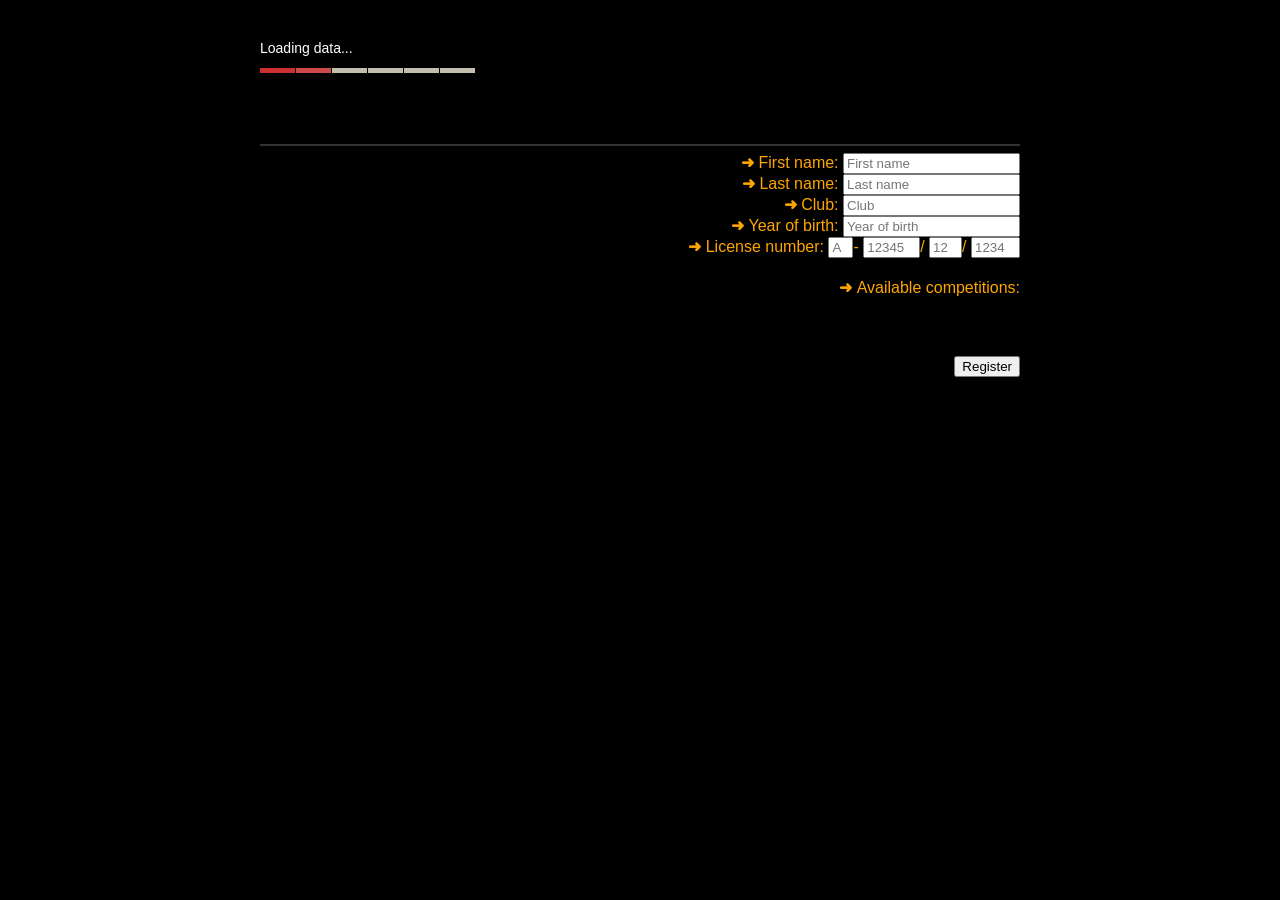
<file: index.htm>
﻿<!DOCTYPE html>
<html>
    <head>
        <title>Firebase event register</title>
        <meta http-equiv="Content-Type" content="text/html; charset=utf-8">
        <meta http-equiv="Content-Language" content="en">
        <script src="https://cdn.firebase.com/v0/firebase.js"></script>
        <script src="https://ajax.googleapis.com/ajax/libs/jquery/1.9.0/jquery.min.js"></script>
        <link rel="stylesheet" type="text/css" href="main.css">
    </head>
    <body>
        <div id="outer">

                <div id="content">
                <br><br>
                <div id="caption1">Loading data...</div>
                <div id="loaderImg"><img src="load-01.gif"></div>
                <div id="caption2"></div>
                <br>
                <div id="caption3"></div>
                <div id="registeredLists">
                </div>
                <table id="registeredTable"></table>
                <br><br>
                <hr color = #333>
                <form id="registerForm" action="javascript:alert( 'Error!' );">
                    <div class="right">
                        <span id="arrowName1"><strong>&#10140; </strong></span><span id="name1">First name: </span><input type="text" id="name1Input" placeholder="First name" required><br>
                        <span id="arrowName2"><strong>&#10140; </strong></span><span id="name2">Last name: </span><input type="text" id="name2Input" placeholder="Last name" required><br>
                        <span id="arrowOrg"><strong>&#10140; </strong></span><span id="org">Club: </span><input type="text" id="clubInput" placeholder="Club" required><br>
                        <span id="arrowYear"><strong>&#10140; </strong></span><span id="year">Year of birth: </span><input type="text" id="yearInput" placeholder="Year of birth" required><br>
                        <span id="arrowLic"><strong>&#10140; </strong></span><span id="licenceNumber">License number: </span><input type="text" id="License number" placeholder="A" maxlength="1" size="1" required>-
                        <input type="text" id="lic2Input" placeholder="12345" maxlength="5" size="5" required>/
                        <input type="text" id="lic3Input" placeholder="12" maxlength="2" size="2" required>/
                        <input type="text" id="lic4Input" placeholder="1234" maxlength="4" size="4" required>
                        <br><br>
                        <span id="arrowCB"><strong>&#10140; </strong></span><span id="competitionBoxes">Available competitions:</span><br>
                        <table id="competitionsTable" cellpadding = "2" cellspacing = "0"></table>
                        <br><br><br>
                        <input id="submitBtn" type="submit" value="Register"><br>
                    </div>
                </form>


                    <script>
                        var fbLink = 'https://radiant-torch-8631.firebaseio.com/Tournament';
                        var compLink = fbLink + '/competitions';
                        var compArr = new Array();
                        var checkBoxArr = new Array();

                        function makeDate(d, m, y, s)
                        {
                            var day, month, year, fullDate;
                            if (d < 10) {day = " 0" + d + s} else {day = " " + d + s}
                            if (m > 9) {month = "" + m  + s} else {month = "0" + m + s}
                            year = "" + y;
                            fullDate = day + month + year;
                            return fullDate;
                        }

                        function createTable(comp){

                            var mytable = $('<table></table>').attr({ id: "registeredFor" + comp, class: "registered", width: "100%", cellpadding: 5, cellspacing: 0 } );
                            var rows = 1;
                            var cols = 4;
                            var tr = [];
                            for (var i = 0; i < rows; i++) {
                                var row = $('<tr></tr>').attr({ class: ["class1", "class2", "class3"].join(' ') }).appendTo(mytable);
                                $('<td></td>').text("").appendTo(row);
                            }
                            mytable.appendTo("#registeredLists");
                        }

                        function getMaxParticipants(comp)
                        {
                            var max = 0;
                            regTournament.child(comp).once('value', function(ss) {
                                max = ss.val();
                            });
                            return max;
                        }

                        function showCompetitionsLists(comp)
                        {
                            var i = 1;
                            var row = "";
                            var compSpecLink = "";
                            compSpecLink =  compLink + "/" + comp;
                            var regCompList = new Firebase(compSpecLink);
                            createTable(comp);
                            row = "<tr class='tab-competition1g'><td class='tab-blue1' ><em> " + comp + ":</em></td><td class='max-participants'>max. participants: " + getMaxParticipants(comp) + "</td><td></td><td></td><td></td></tr>";
                            $("#registeredFor" + comp).append(row);
                            regCompList.on('child_added', function(snapshot) {
                                var regData = snapshot.val();
                                row = "<tr><td class='registeredCol1'> " + i + ".</td><td class='registeredCol2'>" + regData.name1 + " " + regData.name2 + " &nbsp;&nbsp;</td><td class='registeredCol3'>" + regData.org + " </td><td class='registeredCol3'>&nbsp;" + regData.year + "</td></tr>";
                                i++;
                                $("#registeredFor" + comp).append(row);
                                if (i - 1 >= getMaxParticipants(comp)) {
                                    var checkBoxIndex = $.inArray( comp, compArr );
                                    $("#cbox0" + checkBoxIndex).hide();
                                }
                            });
                            regCompList.on('child_removed', function(snapshot) {
                                window.location.reload(true);
                            });
                            if (i - 1 < getMaxParticipants(comp)) {
                                return true;
                            } else {
                                return false;
                            }
                        }

                        function competitions()
                        {
                            var regCompetitions = new Firebase(compLink);
                            var i = 1;
                            regCompetitions.on('child_added', function(snapshot) {
                                var regData = snapshot.val();
                                compArr[i] = snapshot.name();
                                checkBoxArr[i] = "#cbox0" + i;
                                var row = "<tr class='tab-zawody1g'><td></td><td>" + snapshot.name() + " </td><td><input type='checkbox' id='cbox0" + i + "'></td></tr>";
                                i++;
                                if (showCompetitionsLists(snapshot.name())) {
                                    $("#competitionsTable").append(row);
                                }
                            });
                            regCompetitions.on('child_removed', function(snapshot) {
                                window.location.reload(true);
                            });
                        }

                        function showError (arrow) {
                            $(arrow).css('color', '#C30000');
                            $(arrow).show().fadeOut( 3000 );
//            $(elem).css('color', '#C30000');
                        }

                        function validateForm() {
                            var atLeastOneIsChecked = $('#registerForm :checkbox:checked').length > 0;
                            if (!atLeastOneIsChecked) {
                                showError("#arrowCB")
                                return false;
                            } else {
                                var name1 = $('#name1Input').val();
                                if (name1 == "" || name1 == null) {
                                    showError("#arrowName1");
                                    return false
                                }
                                var name2 = $('#name2Input').val();
                                if (name2 == "" || name2 == null) {
                                    showError("#arrowName2");
                                    return false
                                }

                                var year = $('#yearInput').val();
                                if (year == "" || year == null) {
                                    showError("#arrowYear");
                                    return false
                                }
                                if (year.length != 4) {
                                    showError("#arrowYear");
                                    return false
                                }
                                if (isNaN(Number(year))) {
                                    showError("#arrowYear");
                                    return false
                                }
                                if ( Number(year) < 1920 ||  Number(year) > (2015-17)) {
                                    showError("#arrowYear");
                                    return false
                                }

                                var org = $('#clubInput').val();
                                if (org == "" || org == null) {
                                    showError("#arrowOrg");
                                    return false
                                }

                                var lic1 = $('#lic1Input').val();
                                if (lic1 == "") {
                                    showError("#arrowLic");
                                    console.log("lic1");
                                    return false
                                }
                                var lic2 = $('#lic2Input').val();
                                if (lic2.length != 5) {
                                    showError("#arrowLic");
                                    console.log("lic2a");
                                    return false
                                }
                                if (isNaN(Number(lic2))) {
                                    showError("#arrowLic");
                                    console.log("lic2b");
                                    return false
                                }
                                if ( Number(lic2) < 0) {
                                    showError("#arrowLic");
                                    console.log("lic2c");
                                    return false
                                }

                                var lic3 = $('#lic3Input').val();
                                if (lic3.length != 2) {
                                    showError("#arrowLic");
                                    return false
                                }
                                if (isNaN(Number(lic3))) {
                                    showError("#arrowLic");
                                    return false
                                }
                                if ( Number(lic3) < 1 ||  Number(lic3) > 99) {
                                    showError("#arrowLic");
                                    return false
                                }

                                var lic4 = $('#lic4Input').val();
                                if (lic4.length != 4) {
                                    showError("#arrowLic");
                                    return false
                                }
                                if (isNaN(Number(lic4))) {
                                    showError("#arrowLic");
                                    return false
                                }
                                if ( Number(lic4) < 0000 ||  Number(lic4) > 9999) {
                                    showError("#arrowLic");
                                    return false
                                }

                                return true;
                            }
                        }

                        var regTournament = new Firebase(fbLink);
                        regTournament.on('value', function(snapshot) {
                            if(snapshot.val() === null) {
                                alert('No data!');
                            } else {
                                var cap1 = snapshot.val().caption1;
                                var cap2 = snapshot.val().caption2;
                                var d = snapshot.val().d_day;
                                var m = snapshot.val().d_month;
                                var y = snapshot.val().d_year;
                                var h = snapshot.val().hour;
                                $("#loaderImg").hide();
                                $("#caption1").text(cap1 + makeDate(d, m, y, "."));
                                $("#caption1").attr({class: "caption1"});
                                // $("#caption1").css('background-color','#C30000');
                                $("#caption2").text(cap2);
                                $("#caption2").attr({class: "caption2"});
                                $("#caption3").text("Registration");
                                $("#caption3").attr({class: "caption3"});
                            }
                        });

                        $("#arrowCB").hide();
                        $("#arrowLic").hide();
                        $("#arrowName1").hide();
                        $("#arrowName2").hide();
                        $("#arrowOrg").hide();
                        $("#arrowYear").hide();

                        competitions();
                        $("#competitionsTable").css('float', 'right');

                        $("#registerForm").submit(function( event ) {

                            if (validateForm()) {
                                $("#competitionBoxes").css('color', 'Yellow');
                                event.preventDefault();

                                var license = $('#lic1Input').val() + "_" + $('#lic2Input').val() + "_" + $('#lic3Input').val() + "_" + $('#lic4Input').val();
                                var name1 = $('#name1Input').val();
                                var name2 = $('#name2Input').val();
                                var org = $('#clubInput').val();
                                var year = $('#yearInput').val();

                                for (var i = 1; i < checkBoxArr.length; i++)
                                {
                                    if ($(checkBoxArr[i]).is(":checked"))
                                    {
                                        var regCompetitions = new Firebase(compLink + "/" + compArr[i]);
                                        regCompetitions.child(license).set({name1: name1, name2: name2, org: org, year: year});
                                    }
                                }
                                window.location.reload(true);
                                return;
                            }
                            event.preventDefault();
                        });

                    </script>
                </div>
        </div>
    </body>
</html>
</file>
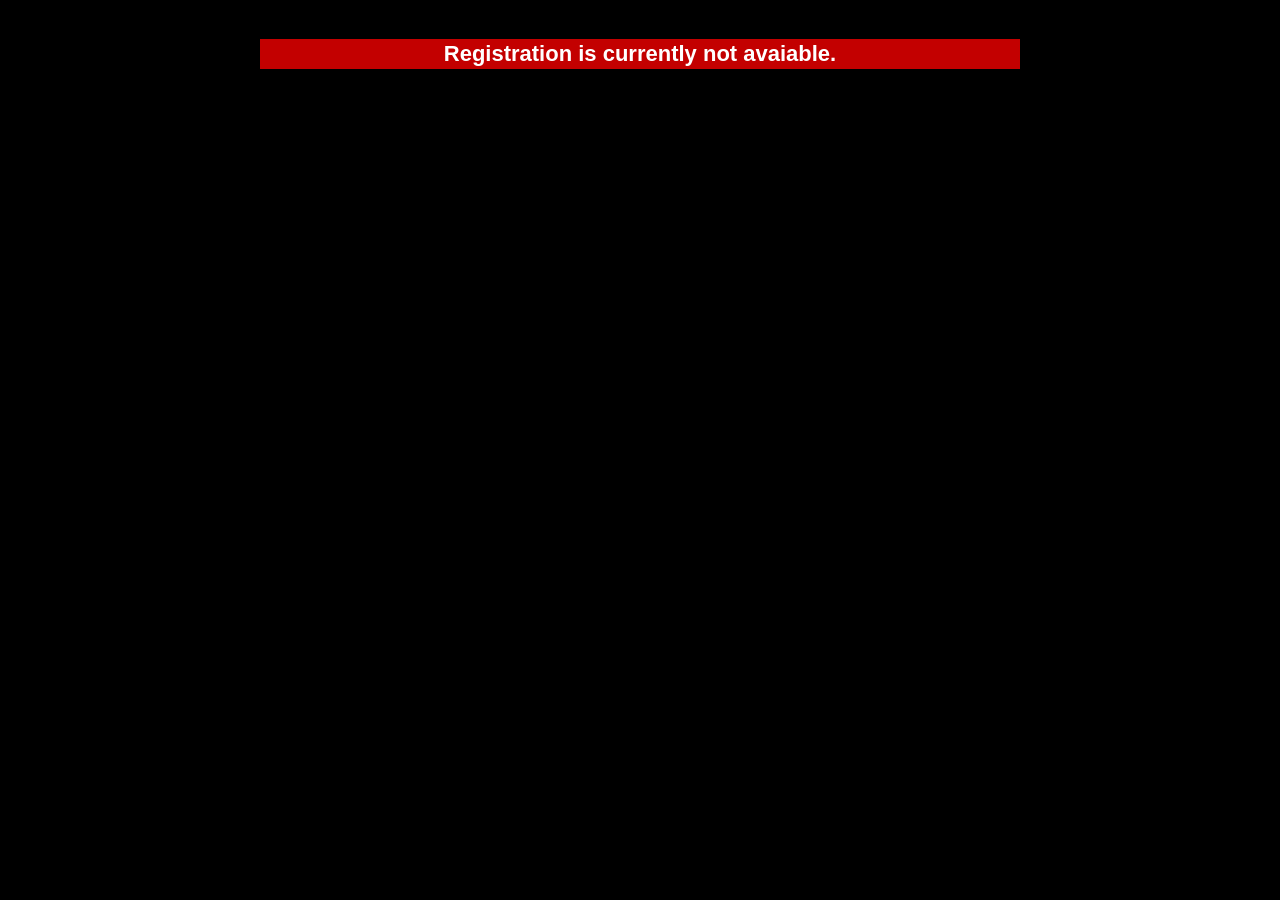
<file: noregistration.htm>
<!DOCTYPE html>
<html>
<head>
    <title>Firebase event register</title>
    <meta http-equiv="Content-Type" content="text/html; charset=utf-8">
    <meta http-equiv="Content-Language" content="en">
    <link rel="stylesheet" type="text/css" href="main.css">
</head>

<body>
    <div id="outer">
        <div id="content">
            <br><br>
            <div id="caption1" class="caption1">Registration is currently not avaiable.</div>
        </div>
    </div>
</body>
</html>
</file>
<file: main.css>
html {
    overflow: -moz-scrollbars-vertical;
    background-color: #000;
    color: #fff;
    margin: 0;
    padding: 0;
    text-align: center;
    margin: 0 auto;
    min-height: 100%;
}


body {
    height: 100%;
    background-color: #000;
    color: #fff;
    margin: 0;
    padding: 0;
    text-align: center;
    margin: 0 auto;
}

#outer {
    display: block;
    position: relative;
    width: 760px;
    text-align: center;
    padding: 0px 0px 0px 0px;
    margin: 0 auto;
    height:100%;
    min-height:100%;
    background-color: #000;
}

html,body{height:100%}
html>body #outer{height:auto}
html>body #outer{height:auto; min-height:100%;}

#top {
    width: 760px;
    height: 240px;
    padding: 0px 0px 5px 0px;
    position:relative;
    text-align: left;
    margin: 0 auto;
    background-color: #000;
}

#content {
    height: auto !important;
    display: block;
    position: relative;
    width: 760px;
    padding: 0px 0px 0px 0px;
    text-align: left;
    margin: 0 auto;
    overflow: hidden;
    background-color: #000;
    font-family: Arial,Verdana,Helvetica,sans-serif;
    font-size: 14px;
    line-height: 140%;
}

#content a:link  {
    background: none;
    color: #ffbf00;
    font-size: 14px;
    font-family: Arial, Verdana, Helvetica, sans-serif;
    text-decoration: none
}

#content a:active  {background: none;
    color: #ffbf00;
    font-size: 14px;
    font-family: Arial, Verdana, Helvetica, sans-serif;
    text-decoration: none
}

#content a:visited {
    background: none;
    color: #ffbf00;
    font-size: 14px;
    font-family: Arial, Verdana, Helvetica, sans-serif;
    text-decoration: none
}

#content a:hover {background: #ffbf00;
    color: #000000;
    font-size: 14px;
    font-family: Arial, Verdana, Helvetica, sans-serif;
    text-decoration: none
}

div.center {
    text-align: center;
}

div.right {
    text-align: right;
}

td.tab-blue1 {
    padding: 0px 5px 8px 0px;
    text-align: right;
    color: #0088ff;
    background: #333;
    text-transform: uppercase;
    width: 10%;
    text-align: left;
}

tr.tab-competition1 {
    text-align: right;
    background: #101010;
}

tr.tab-competition1g {
    text-align: right;
    background: #151515;
}

.registered {
    font-size: 16px;
}

.max-participants {
    color: #99FFCC;
    font-size: 12px;
    text-align: left;
}

.registeredCol1 {
    text-align: right;
    color: darkslategrey;
}

.registeredCol2 {
    text-align: left;
    color: #ffffff;
    width: 55%;
}

.registeredCol3 {
    text-align: left;
    color: beige;
    font-size: 14px;
}

#registerForm {
    font-size: 16px;
    color: orange;
}

#competitionsTable {
    color: orangered;
}

.caption1 {
    text-align: center;
    font-size: 22px;
    font-weight: bold;
    background-color: #C30000;
    padding: 5px;
}

.caption2 {
    text-align: center;
    font-size: 16px;
    color: #FF9922;
    background-color: #000000;
    padding: 5px;
}

.caption3 {
    text-align: center;
    font-size: 18px;
    color: #ffffff;
    background-color: #000000;
    padding: 2px;
    text-transform: uppercase;
}

td.tab-competition1, td.tab-competition1g {
    padding: 8px 5px 8px 0px;
    text-align: right;
    border: none;
}

td.tab-competition2, td.tab-competition2g {
    padding: 8px 5px 8px 0px;
    text-align: left;
}

td.tab-competition1g, td.tab-competition2g {
    backgorund: #333;
}

.tab-competition3 {
    color: #a0a0a0;
}
</file>
